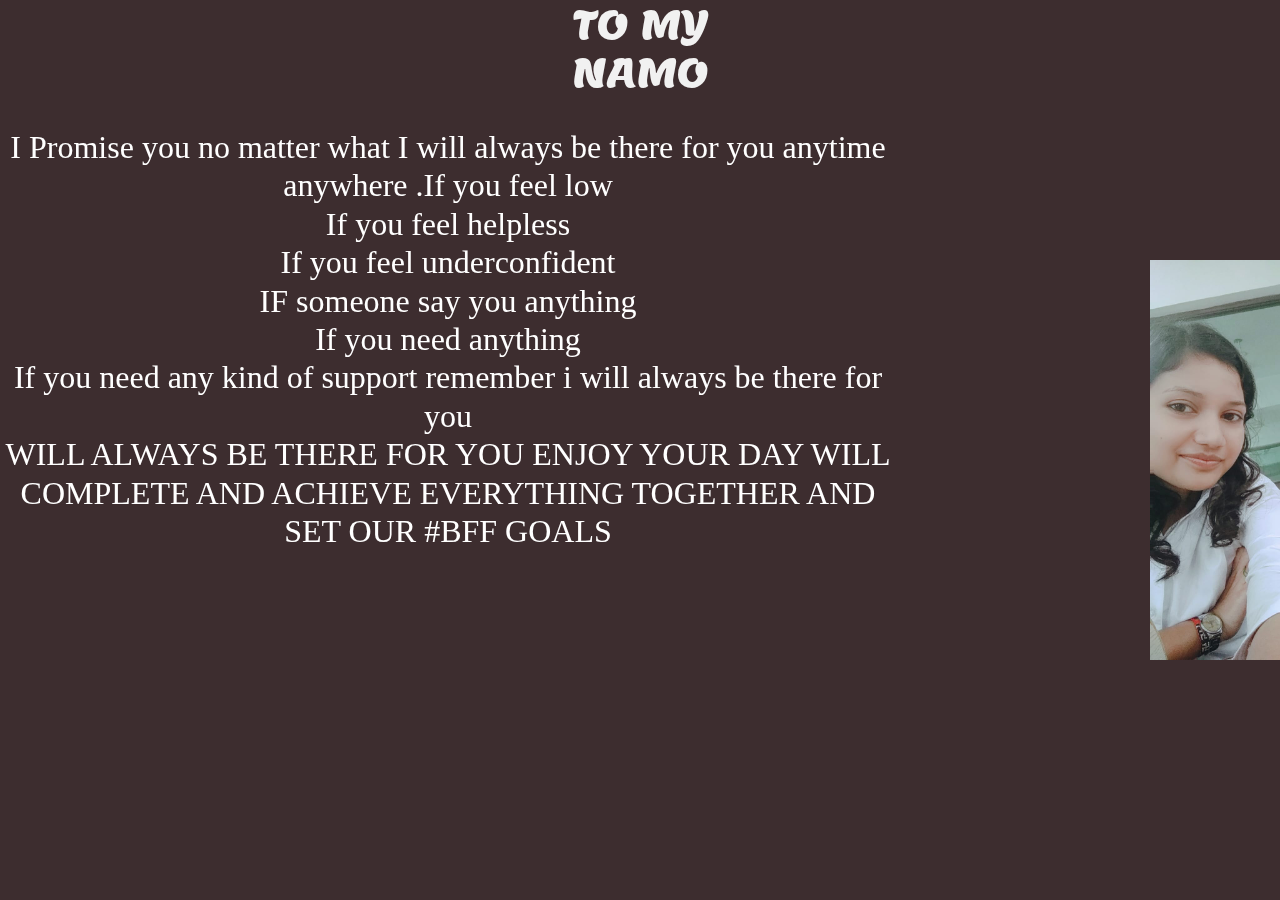
<file: about.html>
<!DOCTYPE html>
<html lang="en">
<head>
    <meta charset="UTF-8">
	<title>Happy BIRTHDAY NAMRATA</title>
	<!-- bootstrap cdn -->
	<link rel="stylesheet" type="text/css" href="https://stackpath.bootstrapcdn.com/bootstrap/4.4.1/css/bootstrap.min.css"/>
	<!-- font awesome cdn -->
	<link rel="stylesheet" type="text/css" href="https://stackpath.bootstrapcdn.com/font-awesome/4.7.0/css/font-awesome.min.css"/>
	<!-- style.css -->
	<link rel="stylesheet" type="text/css" href="style.css"/>
	<!-- jquery cdn -->
	<script type="text/javascript" src="https://code.jquery.com/jquery-3.4.1.js"></script>
    <meta name="viewport" content="width=device-width, initial-scale=1.0">
    <link rel="stylesheet" href="style.css">
</head>
<body >

<head> <title> NAMRATAbday</title></head>

<link href='https://fonts.googleapis.com/css?family=Lemon' rel='stylesheet'>
<body>

<video autoplay muted loop id="myVideo">
<source src="https://res.cloudinary.com/dm6vplemy/video/upload/v1589561166/MilkyWay1H264_kchu2i.mov" type="video/mp4">
</video>



<img src="sath.jpeg" id="imgo">
<h1 class="heading">TO MY NAMO</h1>
<h1 id="h1heading">I Promise you no matter what I will always be there for you anytime anywhere .If you feel low <br>
If you feel helpless<br>
If you feel underconfident<br>
IF someone say you anything<br>
If you need anything<br>
If you need any kind of support remember i will always be there for you<br>
WILL ALWAYS BE THERE FOR YOU ENJOY YOUR DAY WILL COMPLETE AND ACHIEVE EVERYTHING TOGETHER AND SET OUR #BFF GOALS</h1>
</body>
</html>
<style>
#h1heading{
position:fixed;
background: rgba(0, 0, 0, 0);
font-family:"Ewert";
color: white;
font-size: xx-large;
padding-right: 30%;
text-shadow: aliceblue;
text-size-adjust: 30%;
text-decoration-color: aquamarine;
padding-top: 10%;

}
#h2heading{
position:fixed;
background: rgba(0, 0, 0, 0);
font-family:sansserif;
color: white;
padding: 300px 60px 0px 60px  ;
}
#list{
position:fixed;
background: rgba(0, 0, 0, 0);
font-size:27px;
font-family:"Atma";
color: white;
padding: 375px 80px 0px 0px  ;
}
#myVideo {
  position: fixed;
  right: 0;
  bottom: 0;
  min-width: 100%;
  min-height: 100%;
  
}


#main-content {
 
  position:fixed;
  background: rgba(0, 0, 33, 0);
  font-family:sansserif;
  color: white;
  
  padding: 200px ;
}
.heading{
  position: fixed;
  font-family:'Lemon';
  background: rgba(0, 0, 0, 0);
  color: #f1f1f1;
  font-size:40px;
  
  padding:0px 500px
}
#audio{
position:fixed;
  background: rgba(0, 0, 0, 0);
  
}
#imgo{
  position: fixed;
  display:block;
  background: rgba(0, 0, 0, 0);
  color: #f1f1f1;
  max-width:45%;
  height: 400px;
  margin:260px 5px 0px 1150px
}

	   </style>
</file>
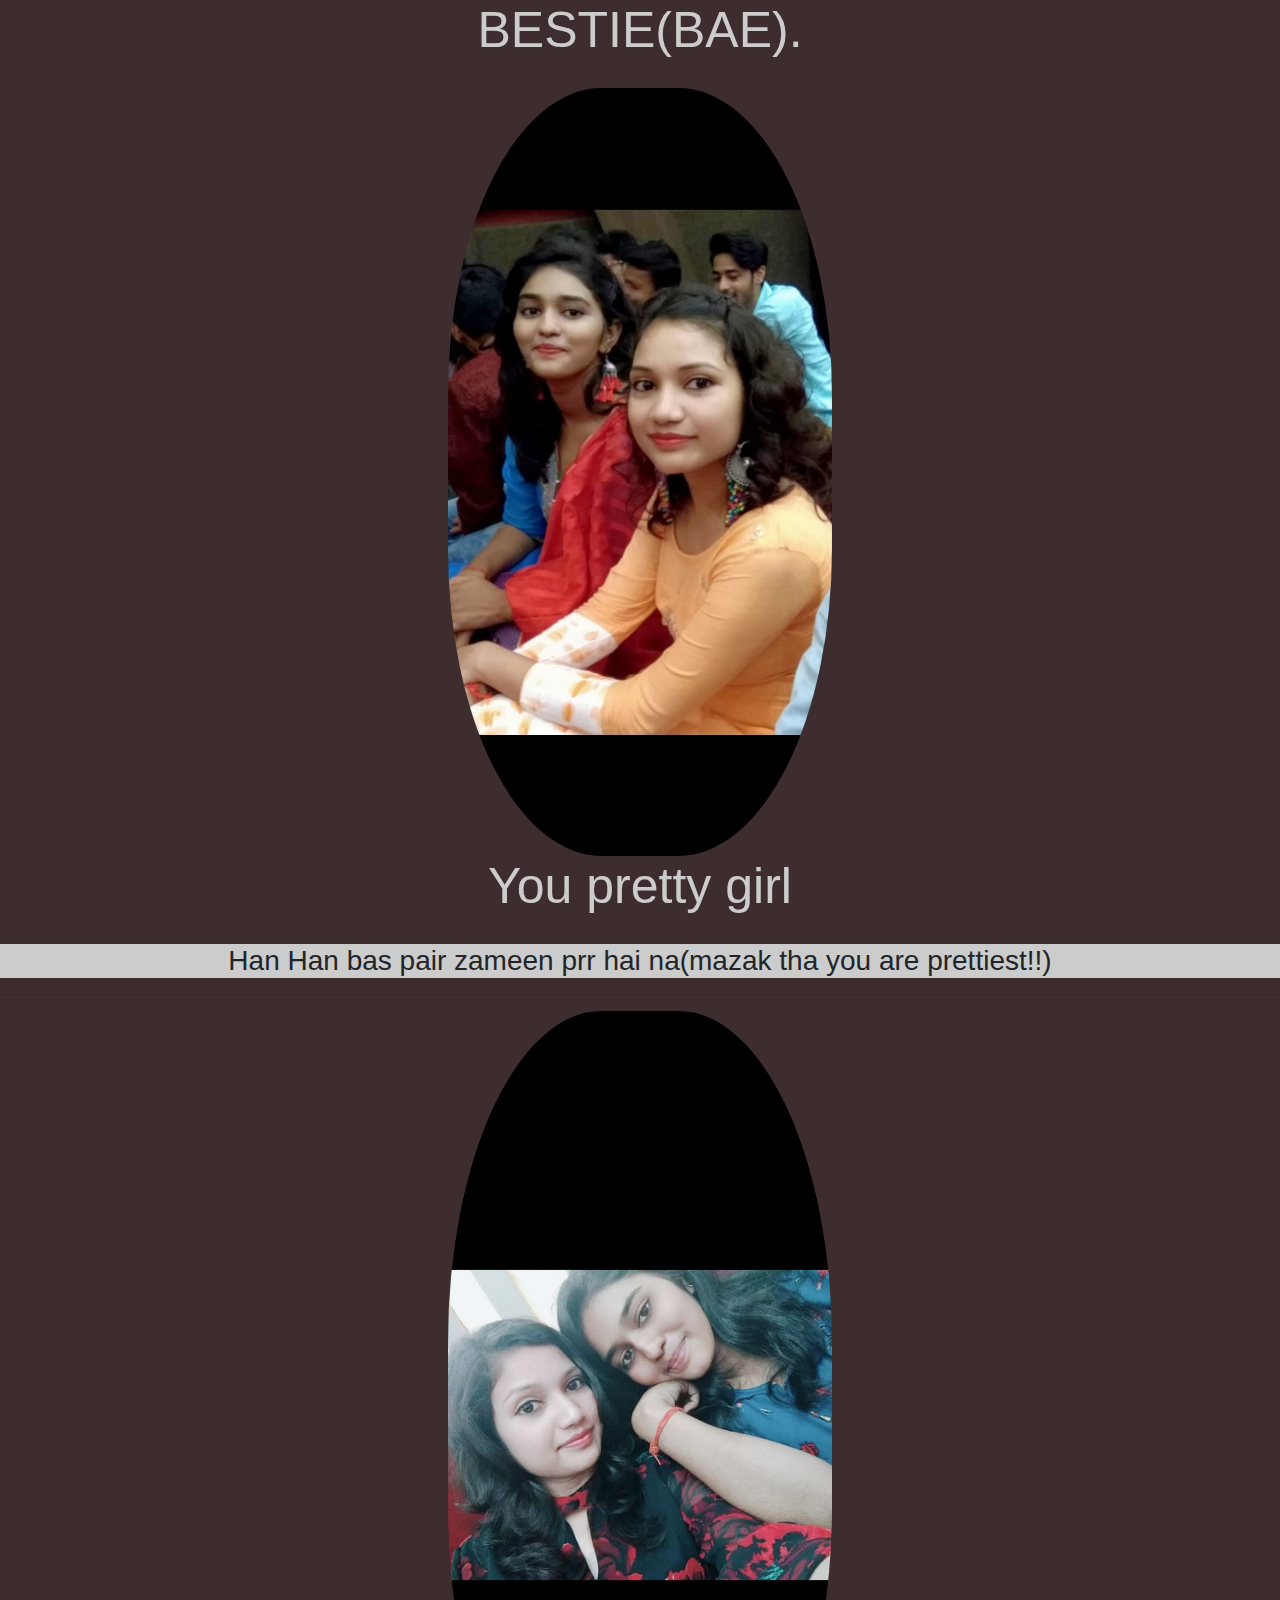
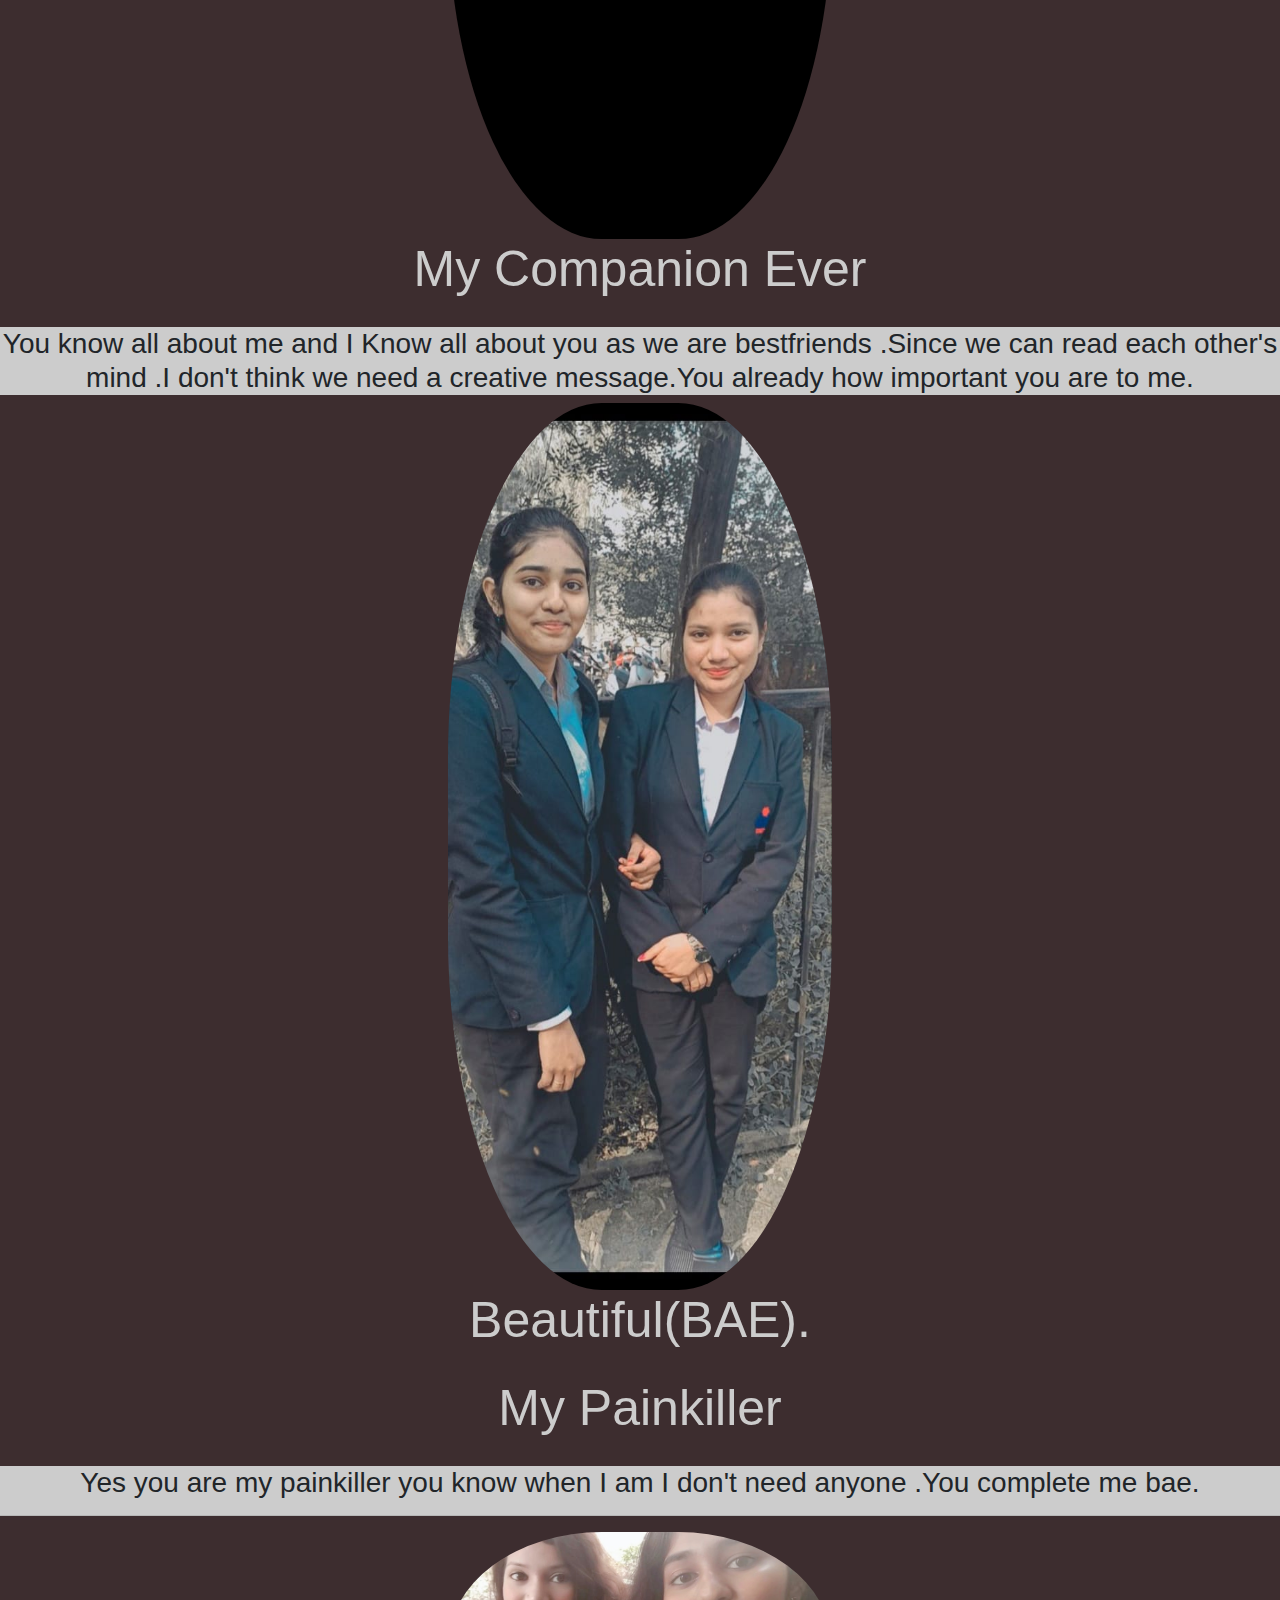
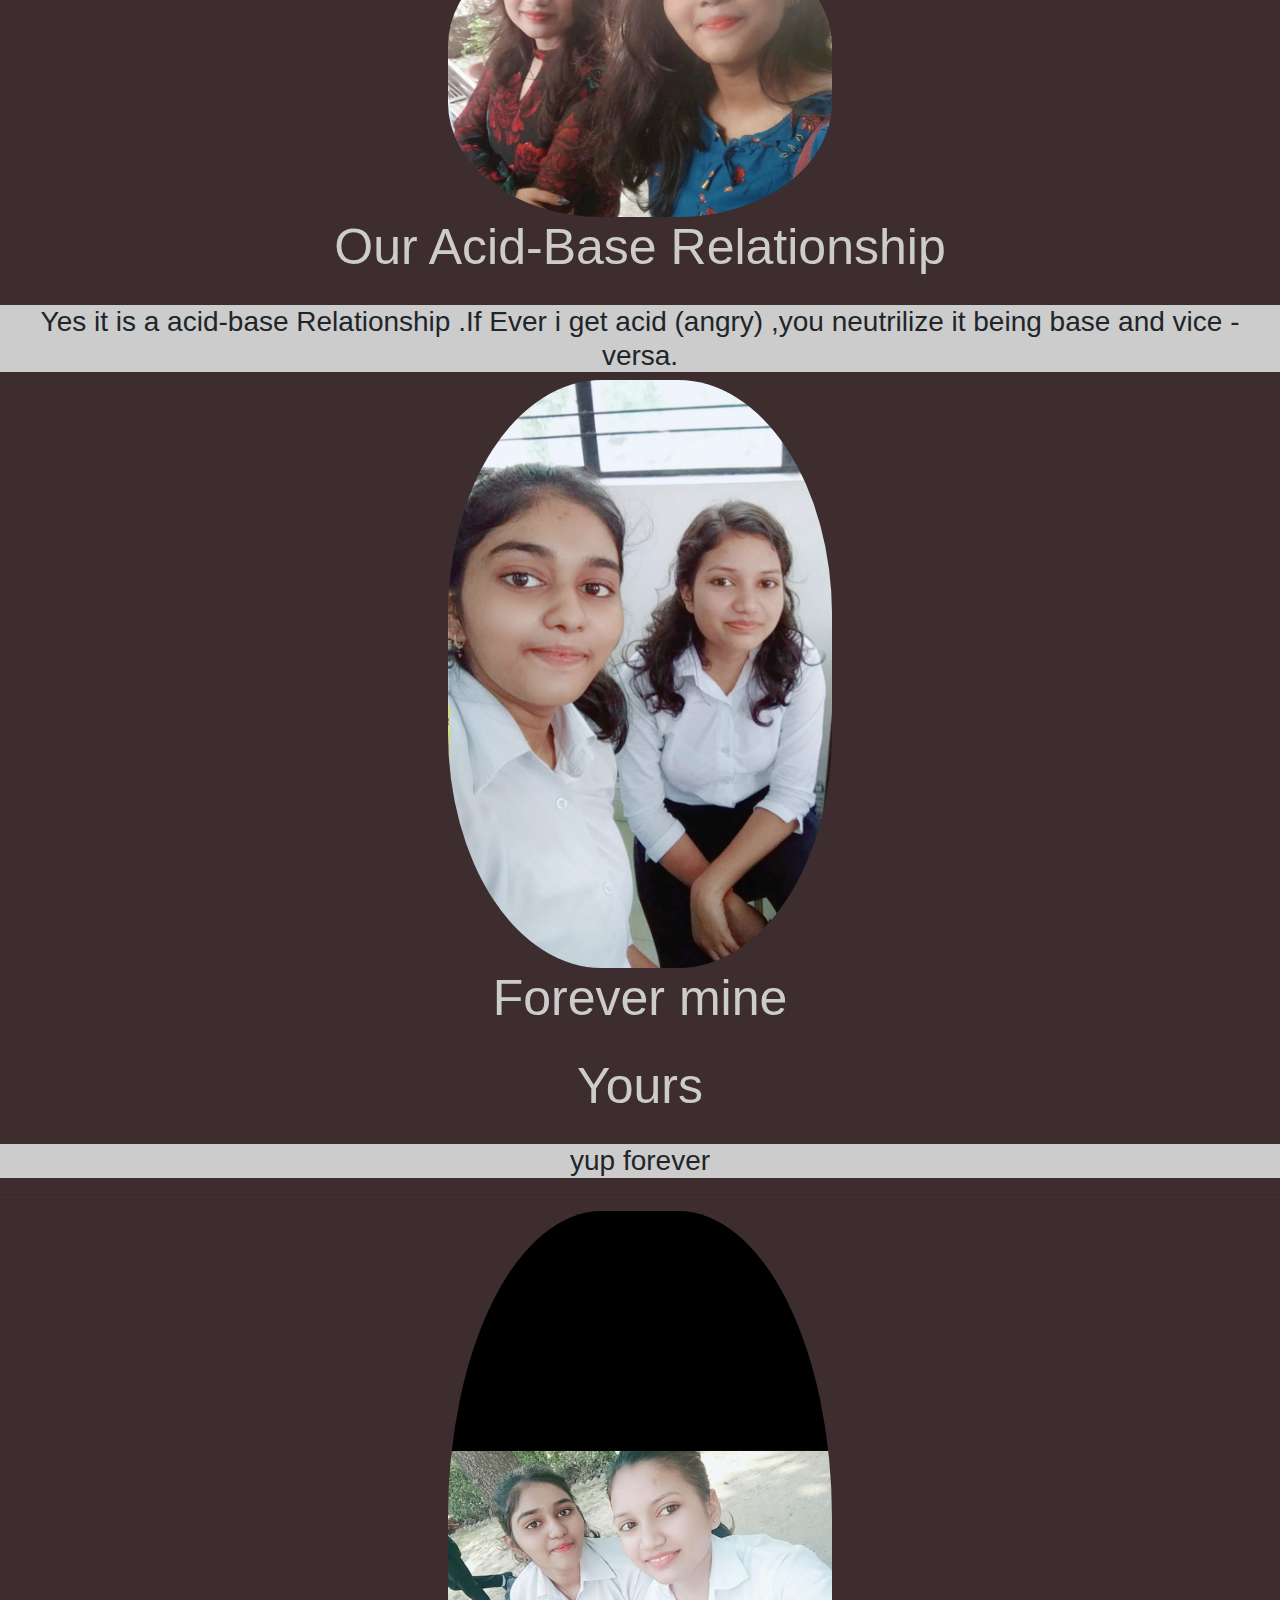
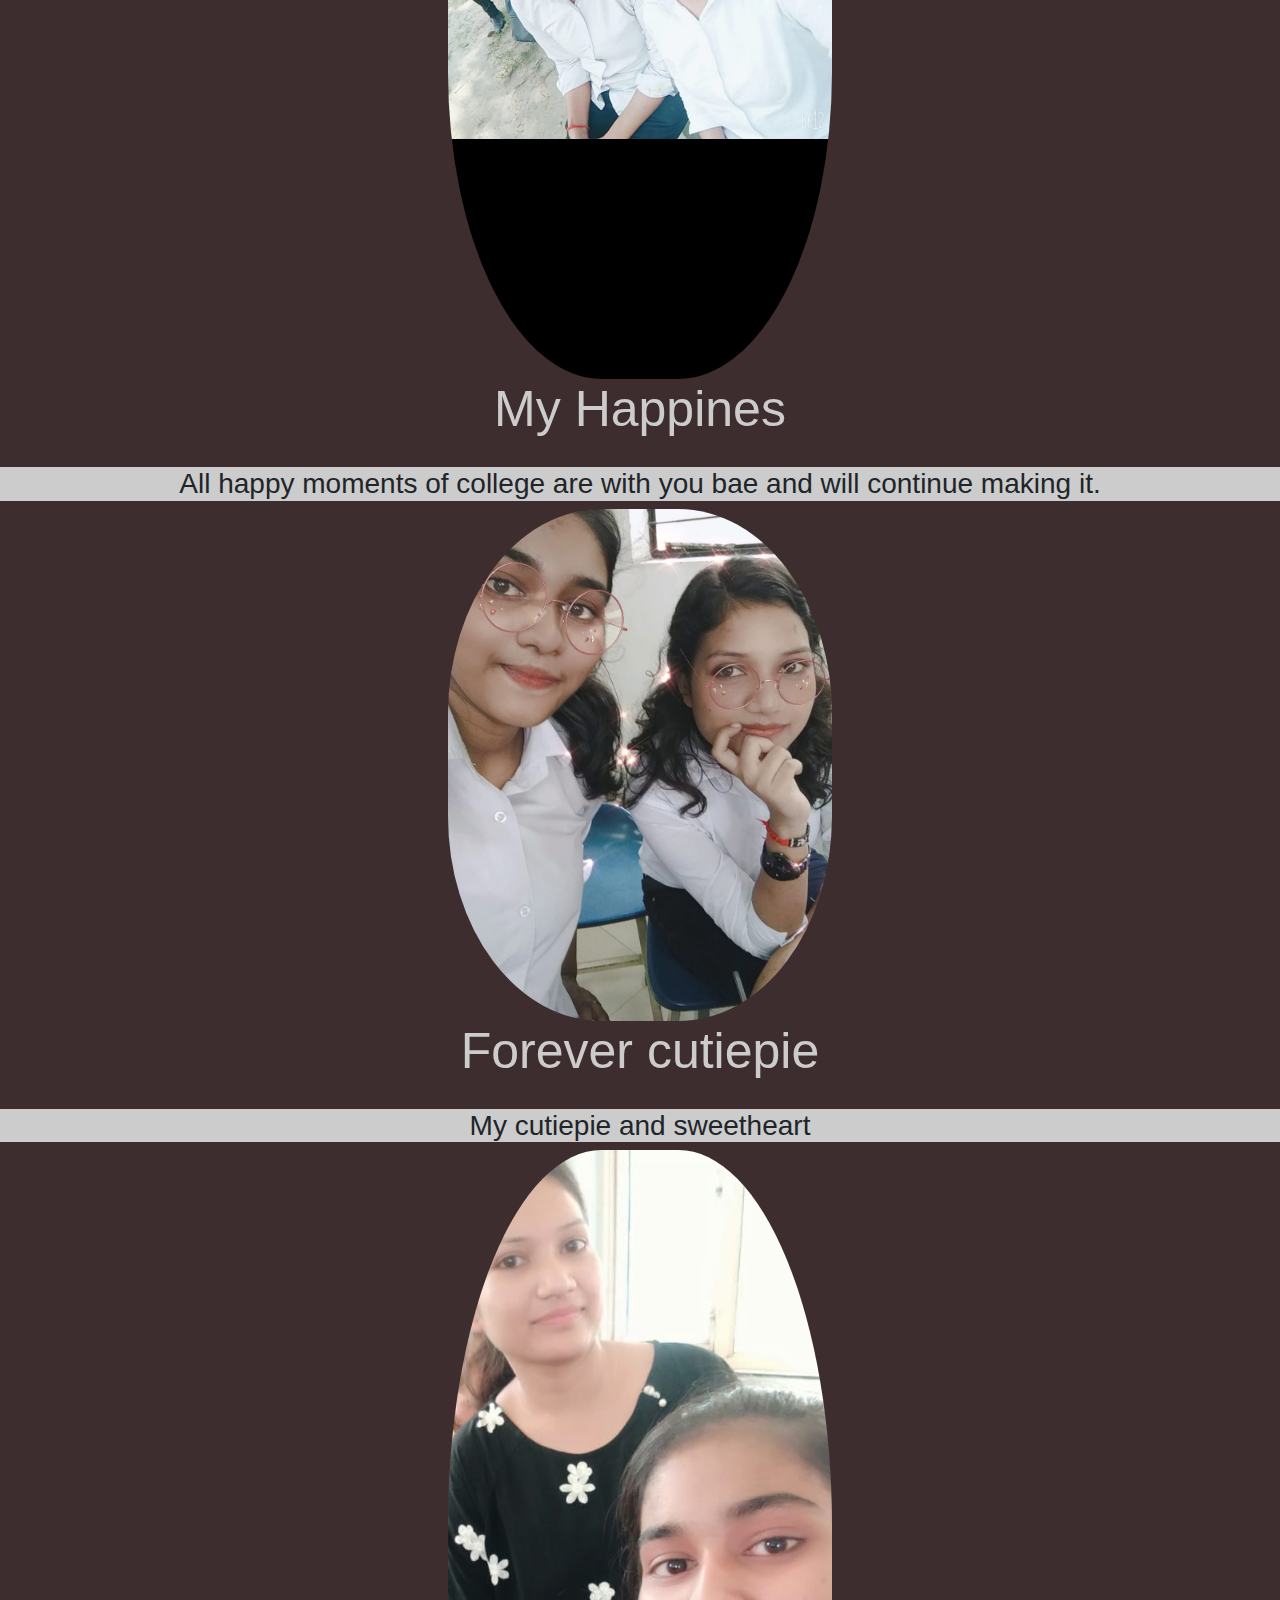
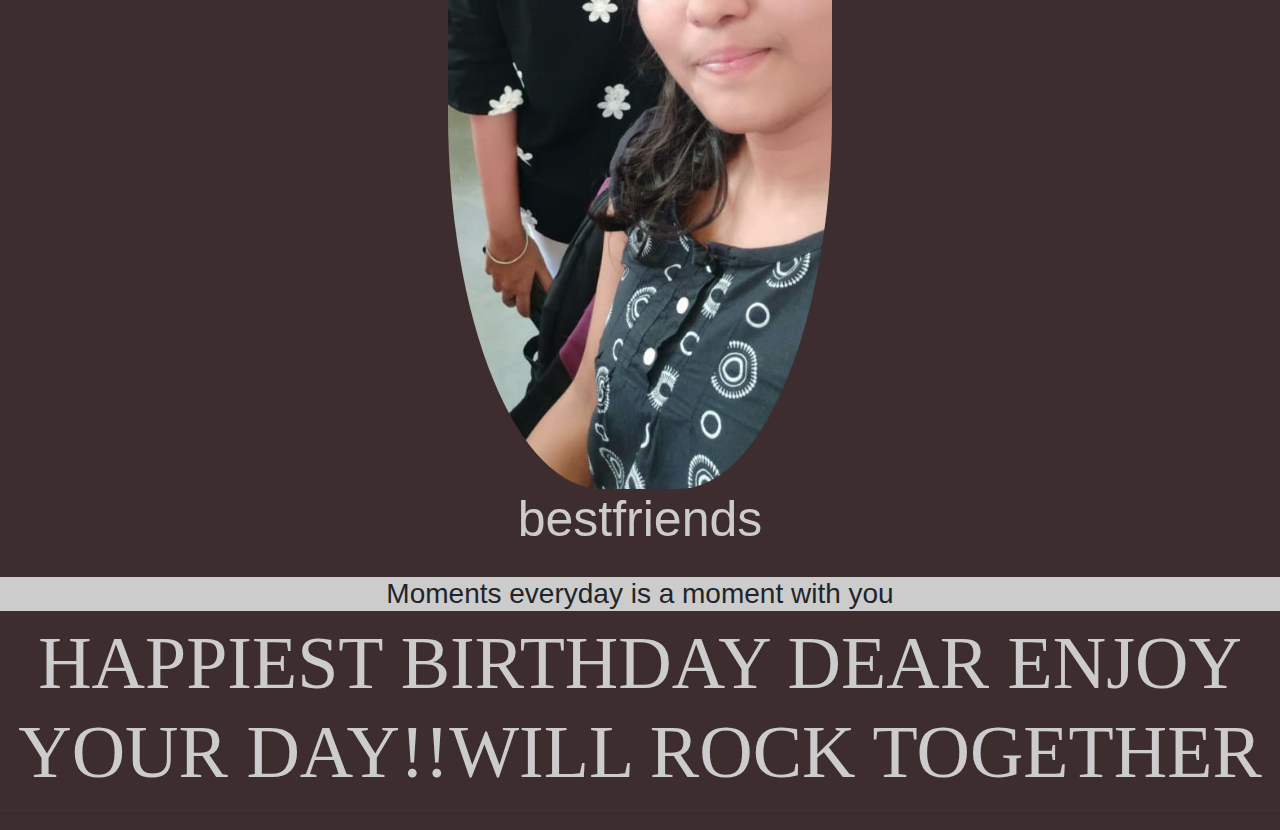
<file: gallary.html>
<!DOCTYPE html>
<html lang="en">
<head>
    <meta charset="UTF-8">
	<title>Happy BIRTHDAY NAMRATA</title>
	<!-- bootstrap cdn -->
	<link rel="stylesheet" type="text/css" href="https://stackpath.bootstrapcdn.com/bootstrap/4.4.1/css/bootstrap.min.css"/>
	<!-- font awesome cdn -->
	<link rel="stylesheet" type="text/css" href="https://stackpath.bootstrapcdn.com/font-awesome/4.7.0/css/font-awesome.min.css"/>
	<!-- style.css -->
	<link rel="stylesheet" type="text/css" href="style.css"/>
	<!-- jquery cdn -->
	<script type="text/javascript" src="https://code.jquery.com/jquery-3.4.1.js"></script>
    <meta name="viewport" content="width=device-width, initial-scale=1.0">
    <link rel="stylesheet" href="style.css">
</head>
<body <style><background-image:url("nam.jpeg")></style >
    <h2>BESTIE(BAE).</h2>
    <div class="skill-row">
      <img class="skilling" src="PHOTO2.jpeg" alt="NAMISH" >
      <h2>You pretty girl</h2>
      <h3>Han Han bas pair zameen prr hai na(mazak tha you are prettiest!!) </h3>
      <hr>
    </div>
    <div class="skill-row">
      <img class="skilling" src="PHOTO3.jpeg" alt="machine">
      <h2>My Companion Ever</h2>
      <h3>You know all about me and I Know all about you as we are bestfriends .Since we can read each other's mind .I don't think we need a creative message.You already how important you are to me.
      </h3>
    </div>
    
  
  
      
      <div class="skill-row">
        <img class="skilling" src="PHOTO4.jpeg" alt="NAMISH">
        <h2>Beautiful(BAE).</h2>
        <h2>My Painkiller</h2>
        <h3>Yes you are my painkiller you know when I am I don't need anyone .You complete me bae. </p>
        <hr>
        </div>
        
      <div class="skill-row">
        <img class="skilling" src="PHOTO5.jpeg" alt="NAMISH">
        <h2>Our Acid-Base Relationship</h2>
        <h3>Yes it is a acid-base Relationship .If  Ever  i  get  acid (angry)  ,you  neutrilize  it  being  base  and  vice - versa.
        </h3>
      </div>
  
      

  
   
    <div class="skill-row">
      <img class="skilling" src="photo7.jpeg" alt="NAMISH">
      <h2>Forever mine</h2>
      <h2>Yours</h2>
      <h3>yup forever</h3>
      <hr>
    </div>
    
    
    <div class="skill-row">
      <img class="skilling" src="PHOTO6.jpeg" alt="machine">
      <h2>My Happines  </h2>
      <h3> All happy moments of college are with you bae and will continue making it.
      </h3>
    </div>
    
    <div class="skill-row">
      <img class="skilling" src="photo8.jpeg" alt="NAMISH">
      <h2>Forever cutiepie</h2>
      <h3>My cutiepie and sweetheart </h3>
    </div>
    
    
   
    <div class="skill-row">
      <img class="skilling" src="photo9.jpeg" alt="machine">
      <h2>bestfriends</h2>
      <h3>Moments everyday is a moment with you   </h3>
    </div>


    <h1>HAPPIEST BIRTHDAY DEAR ENJOY YOUR DAY!!WILL ROCK TOGETHER </h1>
  
  <hr>
</body>
</html>
</file>
<file: style.css>
body{
    text-align: center;
    background-color: rgb(61, 45, 47);
}
h1{
    margin-top:0;
    font-family:'Lucida Sans', 'Lucida Sans Regular', 'Lucida Grande', 'Lucida Sans Unicode', Geneva, Verdana, sans-serif;
	font-size: 462.5%;
	font-family: Georgia, 'Times New Roman', Times, serif;
    
    color: #ccc; ;
    
}
h2{
    height:80px;
	font-size: 50px;
	color: #ccc; ;
}
.top-container{
    background-color: rgb(0,0, 53, 0);
    background-blend-mode: color-burn;
    background-size: cover;
    margin: 0;
    height:200px;


    
}
h3{
	font-family: 'Segoe UI', Tahoma, Geneva, Verdana, sans-serif;
	background-color: #ccc;
}

.myphoto{
    height:300px;
    width:300px;
    
}
.skilling-hover{
    height:200px;
    width:200px;
}
.p{
    text-size-adjust: 30px;
}

.top-cloud{
    height:10px;
}
.contact-me{
    background-color:blue;
    background-blend-mode: soft-light;
    text-align:left;
    padding-left: 60px;
}

@import url('https://fonts.googleapis.com/css?family=Poppins:400,700,800,900&display=swap');

*{
	margin: 0;
	padding: 0;
	box-sizing: border-box;
	font-family: 'Poppins',sans-serif;
}
.nav{
	text-emphasis-color: white;
	background-color: pink;
	text-size-adjust: 40%;
	text-decoration: dotted;
}
.navbar{
	position: fixed;
	top: 0;
	z-index: 99999;
	padding:25px 0;
}
.navbar .logo{
	font-size: 1.5em;
	text-transform: uppercase;
	font-weight: 750;
	letter-spacing: 2px;
	background: url('PHOTO1.jpeg');
}
.butt{
	background-color: yellow;
	text-align: center;
	padding-left: 50%;
	padding-right: 50%;
}
.navbar ul.nav{
	margin-right: 15%;
}
.navbar ul.nav li.active,
.navbar ul.nav li:hover{
	background:rgba(255, 255, 255, 0.5);
	color: #000;

}
.navbar ul.nav li a{
	color: #fff;
	font-size: 1em;
	font-weight: 500;
}
.navbar ul.nav li.active a,
.navbar ul.nav li:hover a{
	color: #000;
}

/*slider*/
#carouselExampleIndicators{
	position: relative;
	height: 100vh;
	width: 100%;
}
#carouselExampleIndicators .carousel-inner{
	position: relative;
	height: 100%;
	width: 100%;
	background: #000;
}
#carouselExampleIndicators .carousel-inner:before{
	position: absolute;
	content: '';
	background: rgba(0, 0, 0, 0.45);
	top: 0;
	left: 0;
	height: 100%;
	width: 100%;
	z-index: 1;
}
#carouselExampleIndicators .carousel-inner .carousel-item{
	position: relative;
	height: 100%;
	width:100%;
	background: url('nam.jpeg');
	background-size: 100% 100%;
	background-position: center;
	background-attachment: fixed;
}
#carouselExampleIndicators .carousel-inner .carousel-item:nth-child(2){
	background: url('PHOTO2.jpeg');
	background-size: 100% 100%;
	background-position: center;
	background-attachment: fixed;
}
#carouselExampleIndicators .carousel-inner .carousel-item:nth-child(3){
	background: url('nam2.jpeg');
	background-size: 100% 100%;
	background-position: center;
	background-attachment: fixed;
}

#carouselExampleIndicators .carousel-inner .carousel-item .info{
	position: absolute;
	top: 50%;
	transform: translateY(-50%);
	height: auto;
	width: 100%;
	z-index: 1;
	text-align: center;
}
#carouselExampleIndicators .carousel-inner .carousel-item h1{
	height: auto;
	color: #fff;
	width: 100%;
	z-index: 1;
	text-align: center;
	font-size: 5.5em;
	font-weight: 750;
}
#carouselExampleIndicators .carousel-inner .carousel-item p{
	height: auto;
	color: #ccc;
	width: 100%;
	z-index: 1;
	text-align: center;
	font-size: 1.2em;
	font-weight: 500;
}
.skilling  {
	height: 30%;
	width: 30%;
	border-radius: 40%;
	
   }
   .BESTIE{
	   background: url('nam2.jpeg');
	   background-repeat: no-repeat;
	   background-size: 100%;
   }
   .butt{
	   text-align: center;
	   background-attachment: fixed;
	   background-color: yellow;
   }
   .last{
	   size: 100%;
	   border-top-right-radius: 30%;
	   border-bottom-left-radius: 30%;
   }
</file>
